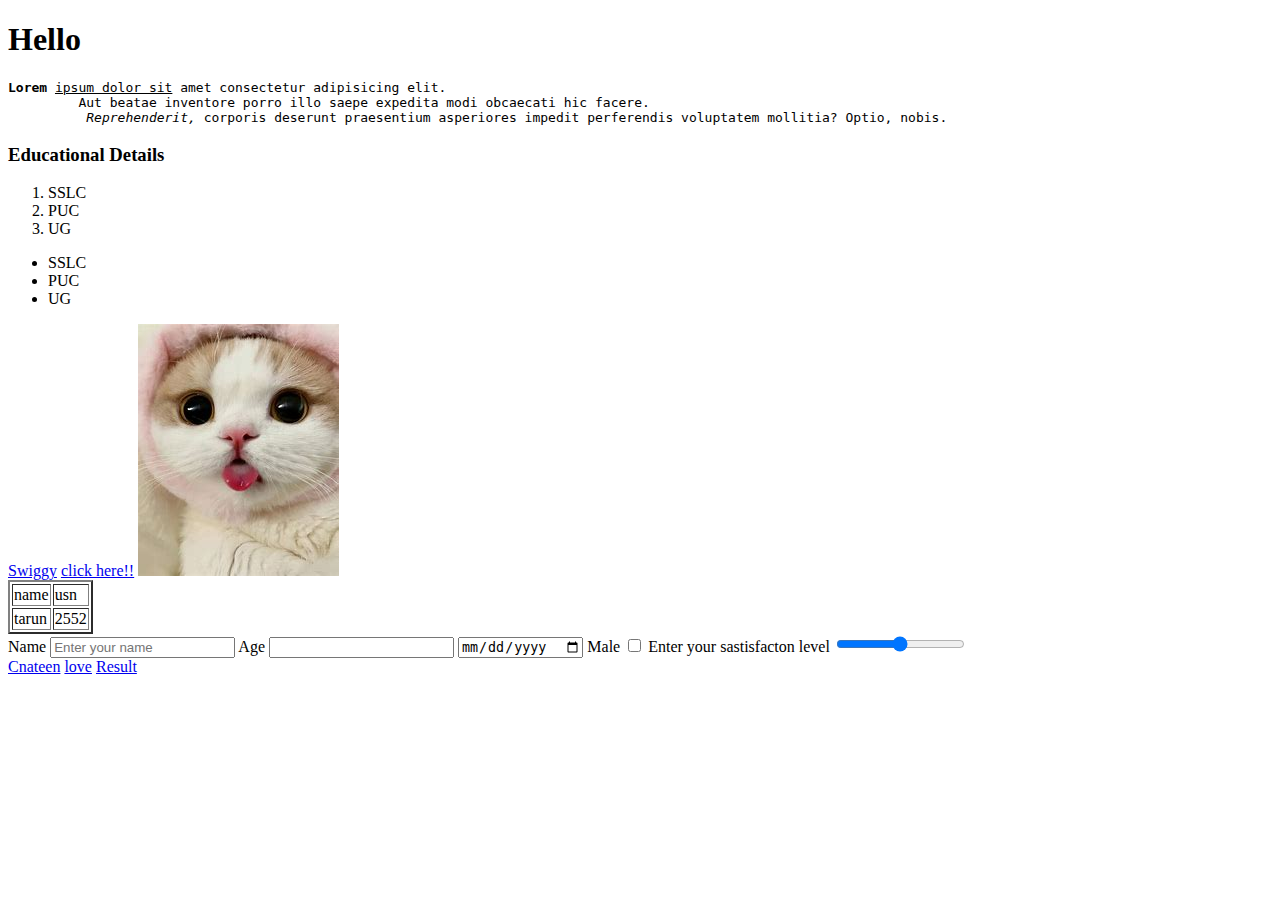
<file: index.html>
<!DOCTYPE html>
<html lang="en">
<head>
    <meta charset="UTF-8">
    <meta name="viewport" content="width=device-width, initial-scale=1.0">
    <title>Document</title>
</head>
<body>
    <h1>Hello</h1>
    <!-- <h2>Hello</h2>
    <h3>Hello</h3>
    <h4>Hello</h4>
    <h5>Hello</h5>
    <h6>Hello</h6> -->
    <pre><b>Lorem</b> <U>ipsum dolor sit</U> amet consectetur adipisicing elit.
         Aut beatae inventore porro illo saepe expedita modi obcaecati hic facere.
          <i>Reprehenderit,</i> corporis deserunt praesentium asperiores impedit perferendis voluptatem mollitia? Optio, nobis.</pre>
          <h3>Educational Details</h3>
         <ol>   
            <li>SSLC</li>
            <li>PUC</li>
            <li>UG</li> 
         </ol>
           <ul>
            <li>SSLC</li>
            <li>PUC</li>
            <li>UG</li>  
            </ul> 
          <a href="https://www.zomato.com">Swiggy</a>
          <a href="tarun.html">click here!!</a>
          <img src="cat.jpg" alt="cute cat">
          <table border="2">
           <tr>
            <td>name</td>
            <td>usn</td>

           </tr>
           <tr>
            <td>tarun</td>
            <td>2552</td>
           </tr> 
          </table>
          <form action="">
            <label for="">Name</label>
            <input type="text" name="" id="" placeholder="Enter your name">
            <label for="">Age</label>
            <input type="text" name="" id="">
            <input type="date" name="" id="">
            <label for="">Male</label>
            <input type="checkbox">
            <label for="">Enter your sastisfacton level</label>
            <input type="range" name="" min="0" max="10">
          </form>
<a href="canteen.html">Cnateen</a>
<a href="lovecal.html">love</a>
<a href="result.html">Result</a>
</body>
</html>
</file>
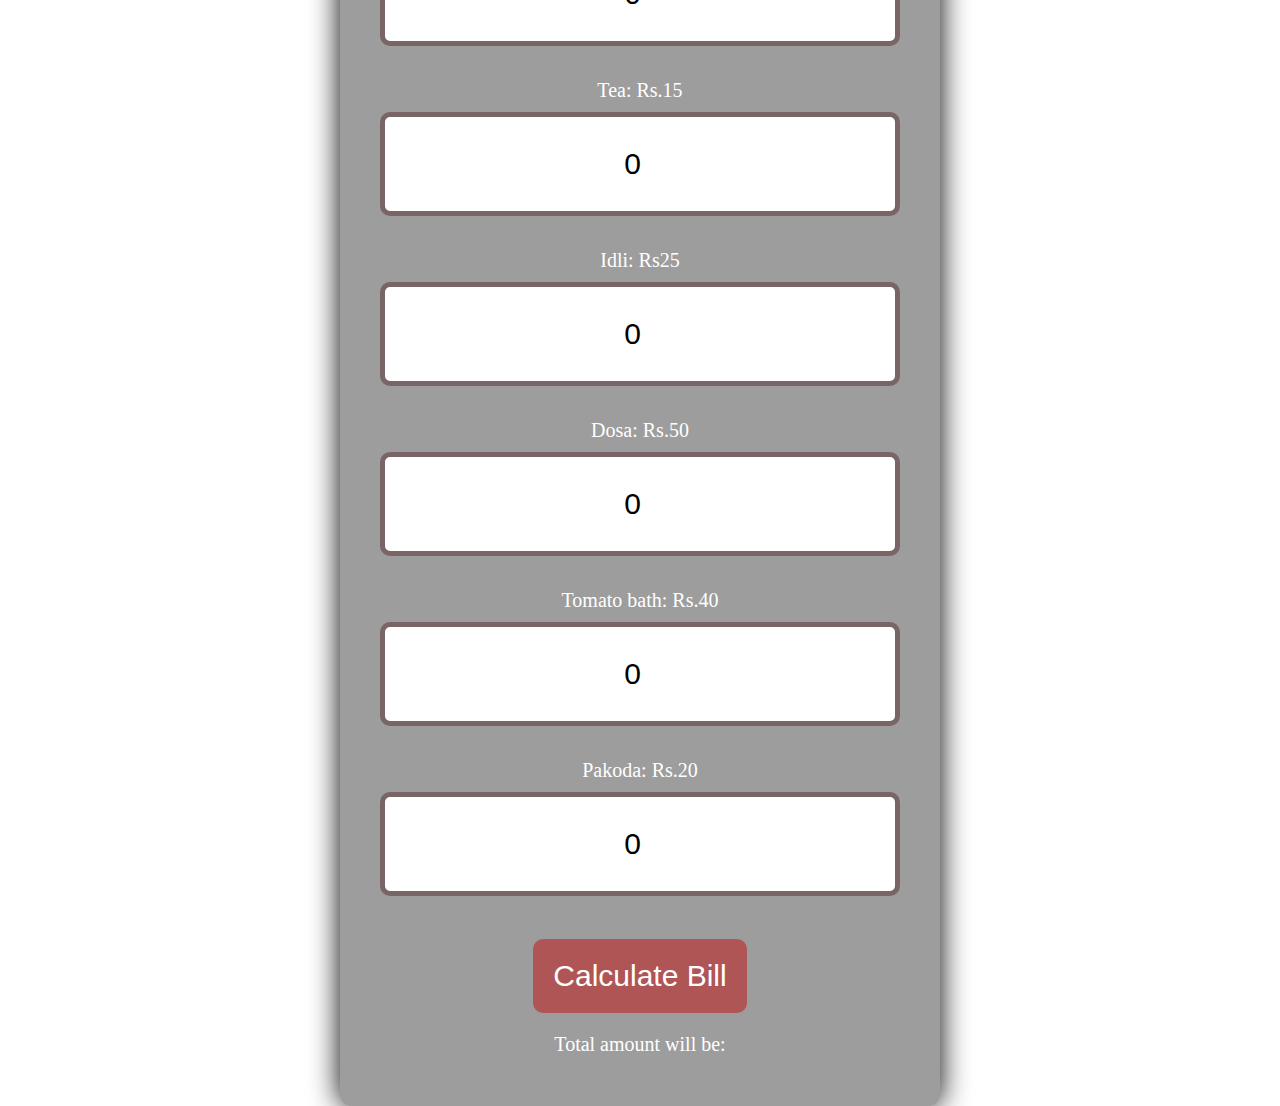
<file: canteen.html>
<!DOCTYPE html>
<html lang="en">
<head>
    <meta charset="UTF-8">
    <meta name="viewport" content="width=device-width, initial-scale=1.0">
    <title>Canteen Billing System</title>
</head>
<body>
    <style>
        body{

    /* background-color: rgb(4, 255, 234); */
    background-image: url(https://wallup.net/wp-content/uploads/2019/09/761404-restaurant-food-architecture-interior-design-room.jpg);
    display: flex;
    justify-content: center;
    align-items: center;
    height: 90vh;

}
input{
    display:  block;
    padding: 30px;
    width: 450px;
    margin: 10px 0;
    border: 5px solid rgb(121, 101, 101);
    border-radius: 10px;
    font-size: 30px;
    text-align: center;


}
button{
    background-color: rgb(176, 85, 85);     
    color: white;
    font-size: 30px;
    border:  none;
    border-radius: 10px;
    padding: 20px 20px;
    cursor: pointer;
    margin-top: 10px;
    

    
}

.container{
    background-color: rgba(0, 0, 0, 0.384);
    padding: 30px 40px;
    border-radius: 10px;
    text-align: center; 
    box-shadow: 0 0 30px black;
    color: rgb(255, 255, 255);
    font-size:20px;
}
 .head{
    color: rgb(4, 20, 246);

 }
 
    </style>
    <style src="canteen.css"></style>
    <div class="container">
        <div class="head"><h1>Welcome to our Canteen</h1></div>
       <h2>Here is our menu</h2>

    <div calss="new">
        <label>Coffee: Rs.15 <input type="number" min="0" value="0" id="coffee"> </label><br>
        <label>Tea: Rs.15 <input type="number" min="0" id="tea" value="0"> </label><br>
        <label>Idli: Rs25 <input type="number" min="0" id="idli" value="0"> </label><br>
        <label>Dosa: Rs.50 <input type="number" min="0" id="dosa" value="0"> </label><br>
        <label>Tomato bath: Rs.40 <input type="number" min="0" id="tomatobath" value="0"> </label><br>
        <label>Pakoda: Rs.20 <input type="number" min="0" id="pakoda" value="0"> </label><br>
 

      <button onclick="bill()">Calculate Bill</button>
      <p id="bill">Total amount will be:</p>
    </div>

    
</div>

    <script src="canteen.js"></script>
</body>
</html>
</file>
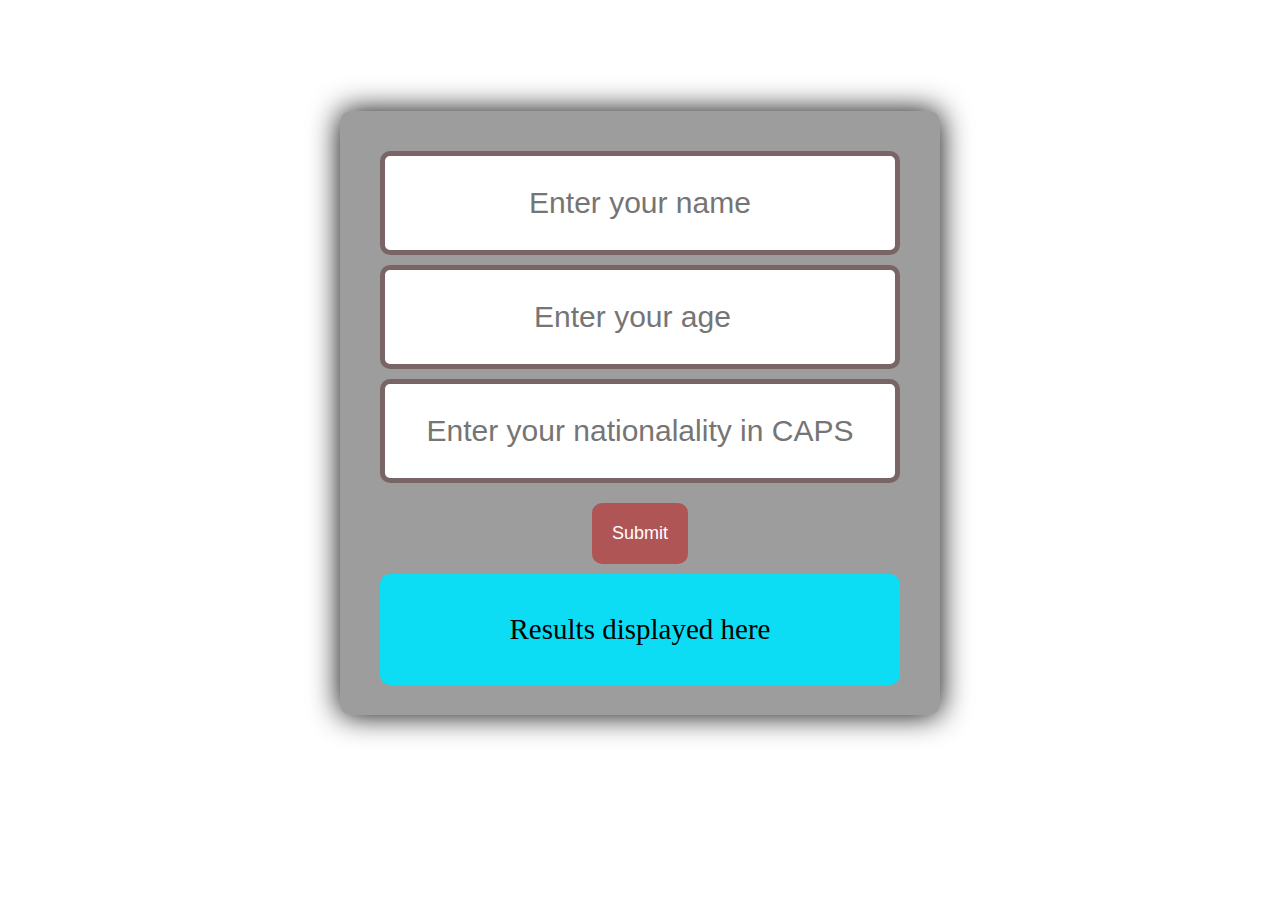
<file: CSS.html>
<!DOCTYPE html>
<html lang="en">
<head>
    <meta charset="UTF-8">
    <meta name="viewport" content="width=device-width, initial-scale=1.0">
    <title>Document</title>
</head>
<body>
    <style>
        body{

            /* background-color: rgb(4, 255, 234); */
            background-image: url(https://wallpaperaccess.com/full/1320272.jpg);
            display: flex;
            justify-content: center;
            align-items: center;
            height: 90vh;

        }
        input{
            display:  block;
            padding: 30px;
            width: 450px;
            margin: 10px 0;
            border: 5px solid rgb(121, 101, 101);
            border-radius: 10px;
            font-size: 30px;
            text-align: center;


        }
        button{
            background-color: rgb(176, 85, 85);     
            color: white;
            font-size: 18px;
            border:  none;
            border-radius: 10px;
            padding: 20px 20px;
            cursor: pointer;
            margin-top: 10px;
            

            
        }
        
        .container{
            background-color: rgba(0, 0, 0, 0.384);
            padding: 30px 40px;
            border-radius: 10px;
            text-align: center;
            box-shadow: 0 0 30px black;
        }
        .exa{
            background-color: rgb(12, 221, 245);  
            font-size: 29px;
            border:  none;
            border-radius: 10px;
            padding: 10px 20px;
            cursor: pointer;
            margin-top: 10px;
            padding: 10px 20px;

            

        }
    </style>
    <div class="container">
    <input type="text" placeholder="Enter your name" id="name">
    <input type="number" name="" id="age" placeholder="Enter your age">
    <input type="text" name="" id="country" placeholder="Enter your nationalality in CAPS">
    <button onclick="vote()">Submit</button>
    <div class="exa">
        <p id="result">Results displayed here</p>
    </div>
    
</div>
    

<script>
    function vote(){
        var name=document.getElementById("name").value;
        var age=parseInt(document.getElementById("age").value);
        var result=document.getElementById("result");
        var country=document.getElementById("country").value .toUpperCase();
        if(age>=18 && country == "INDIA"){
            result.innerHTML="Congrats your eligible to vote"+"  "+name;
            // alert("Eligible to vote");
        }else{
            result.innerHTML="LOL your a child brro"+"  "+name;
            // alert("your are still a child");
        }

        // alert(name)
        // alert(age)
    }
</script>
</body>
</html>
</file>
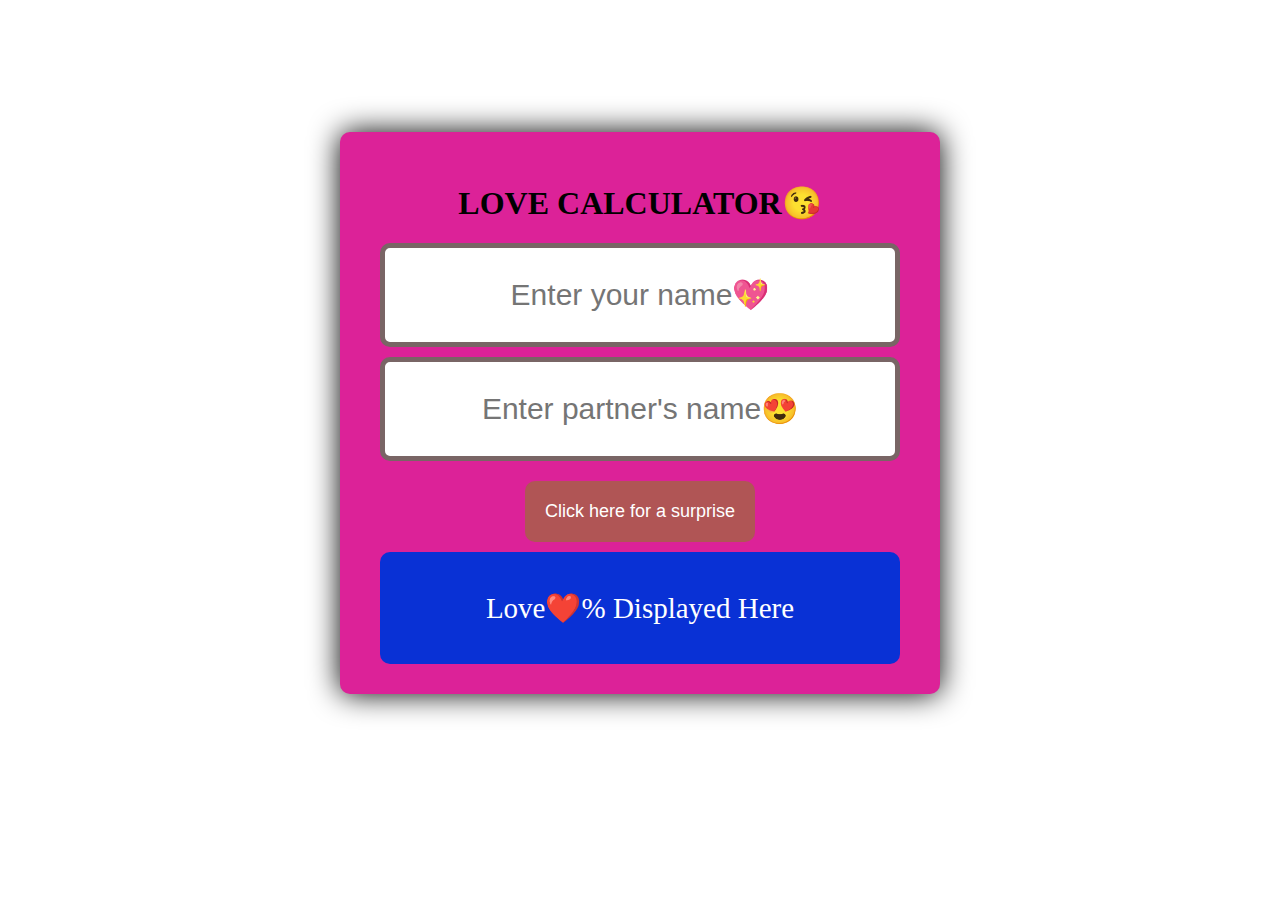
<file: lovecal.html>
<!DOCTYPE html>
<html lang="en">
<head>
    <meta charset="UTF-8">
    <meta name="viewport" content="width=device-width, initial-scale=1.0">
    <title>Document</title>
</head>
<body>
    <style>
    body{
         /* background-color: rgba(255, 0, 183, 0.815);  */
         background-image: url(https://cdn.wallpapersafari.com/9/58/EKgw7T.jpg) ;
        display: flex;
        justify-content: center;
        align-items: center;
        height: 90vh;

    }
    input{
        display:  block;
        padding: 30px;
        width: 450px;
        margin: 10px 0;
        border: 5px solid rgb(121, 101, 101);
        border-radius: 10px;
        font-size: 30px;
        text-align: center;


    }
    button{
        background-color: rgb(176, 85, 85);     
        color: white;
        font-size: 18px;
        border:  none;
        border-radius: 10px;
        padding: 20px 20px;
        cursor: pointer;
        margin-top: 10px;
    }
    .container{
            background-color: rgb(220, 34, 152);
            padding: 30px 40px;
            border-radius: 10px;
            text-align: center;
            box-shadow: 0 0 30px black;
        }
        .exa{
            background-color: rgb(9, 49, 213);  
            font-size: 29px;
            border:  none;
            border-radius: 10px;
            padding: 10px 20px;
            cursor: pointer;
            margin-top: 10px;
            padding: 10px 20px;
            color: white;

            

        }
</style>
    
<div class="container">
    <div class="lo"> <p> <H1>LOVE CALCULATOR😘</H1></p>
    </div>
<input type="text" placeholder="Enter your name💖" id="name">
<input type="text" name="" id="name2" placeholder="Enter partner's name😍">
<button onclick="love()">Click here for a surprise</button>
<div class="exa">
    <p id="result">Love❤️% Displayed Here</p>
</div>

</div>
<script>
    function love(){
        var name=document.getElementById("name").value;
        var name2=document.getElementById("name2").value;
        var result=document.getElementById("result");
        if(name == ""|| name2 == ""){
            alert("please enter both the names");

        
    }
    const love=Math.floor(Math.random() * 100) ;
      result.innerHTML= `${name} ❤️ ${name2} = ${love} % love match!`;
    }

    
</script>
    
</body>
</html>
</file>
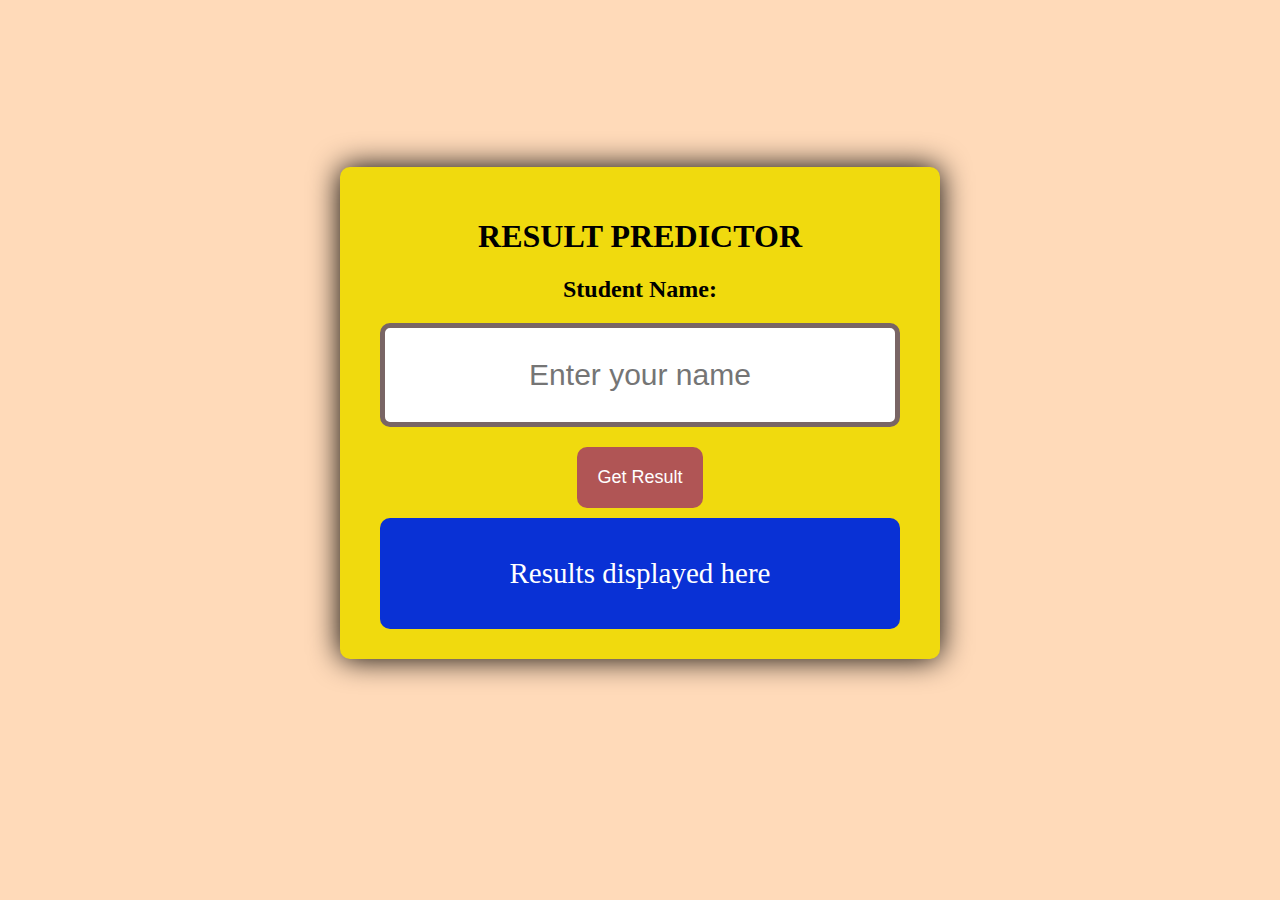
<file: result.html>
<!DOCTYPE html>
<html lang="en">
<head>
    <meta charset="UTF-8">
    <meta name="viewport" content="width=device-width, initial-scale=1.0">
    <title>Document</title>
</head>
<body>
    <style>
        body{
             background-color: peachpuff;  
             
            display: flex;
            justify-content: center;
            align-items: center;
            height: 90vh;
    
        }
        input{
            display:  block;
            padding: 30px;
            width: 450px;
            margin: 10px 0;
            border: 5px solid rgb(121, 101, 101);
            border-radius: 10px;
            font-size: 30px;
            text-align: center;
    
    
        }
        button{
            background-color: rgb(176, 85, 85);     
            color: white;
            font-size: 18px;
            border:  none;
            border-radius: 10px;
            padding: 20px 20px;
            cursor: pointer;
            margin-top: 10px;
        }
        .container{
                background-color: rgb(240, 218, 14);
                padding: 30px 40px;
                border-radius: 10px;
                text-align: center;
                box-shadow: 0 0 30px black;
            }
            .exa{
                background-color: rgb(9, 49, 213);  
                font-size: 29px;
                border:  none;
                border-radius: 10px;
                padding: 10px 20px;
                cursor: pointer;
                margin-top: 10px;
                padding: 10px 20px;
                color: white;
    
                
    
            }
    </style>
    <div class="container">
        <p> <H1>RESULT PREDICTOR</H1></p>
        <p><h2>Student Name:</h2></p>
        <input type="text" placeholder="Enter your name" id="name">
        <button onclick="result()">Get Result</button>
        <div class="exa">
            <p id="result">Results displayed here</p>
        </div>
        
    </div>
    <script>
        function result(){
            
            var name=document.getElementById("name").value;
            var result=document.getElementById("result");
            
            if(name == ""){

                alert("please enter your name");
            }
            
            
             const submit=Math.floor(Math.random() * 100) ;
            if(submit>80){
            // result.innerHTML= ` ${submit}  ` ;
           result.innerHTML="Result:"+"  "+submit + "%"+"  "+"Distinction⭐";
           }else if(submit>=60){
            // result.innerHTML= `  ${submit} ` ;
            result.innerHTMl="Result:"+"  "+submit + "%"+"  "+"First Class😁";
            }else if(submit>=50){
                // result.innerHTML= `  ${submit} ` ;
            result.innerHTML="Result:"+"  "+submit  + "%"+"  "+"Second class😃"  ;
              }else if(submit<=35){
              result.innerHTML="Result:"+"  "+submit + "%"+"  "+"You failed better luck next time👍";
              }
          
            }
            
            

        

       
    
    
        
    </script>
    
</body>
</html
</file>
